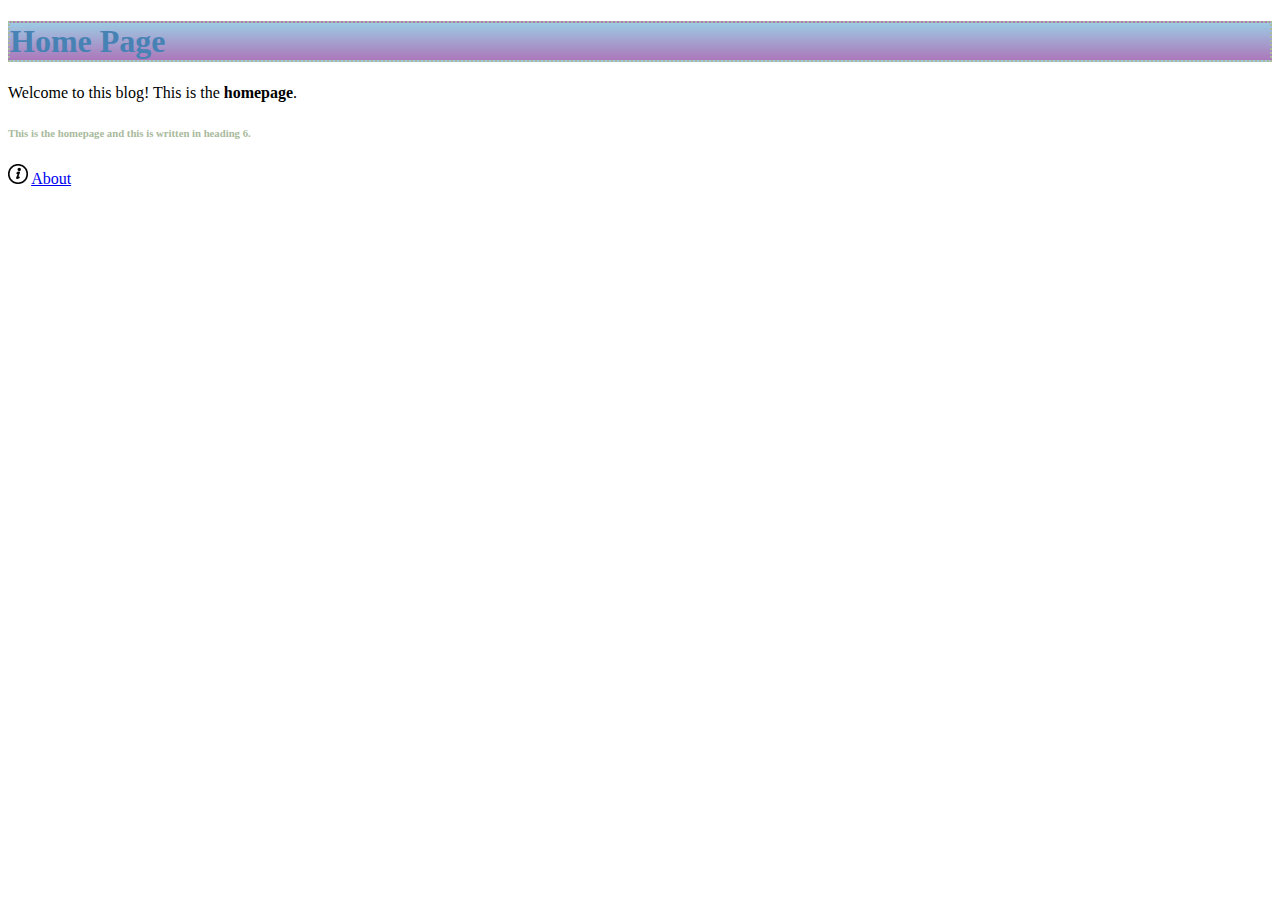
<file: index.html>
<!DOCTYPE html>

<html>
    <head>
        <title> Rachel's Blog </title>
        <link rel="stylesheet" href="styles.css">

    </head>

    <body>
        <main>
            <h1> Home Page </h1>
            <p> Welcome to this blog! This is the <b>homepage</b>. </p>
            <h6 class="sage"> This is the homepage and this is written in heading 6. </h6>
        </main>

        <nav>
            <img src="about.png"
            width = "20px"
            height = "20px" />
            <a href = "about.html"> About </a>
        </nav>

    </body>

</html>
</file>
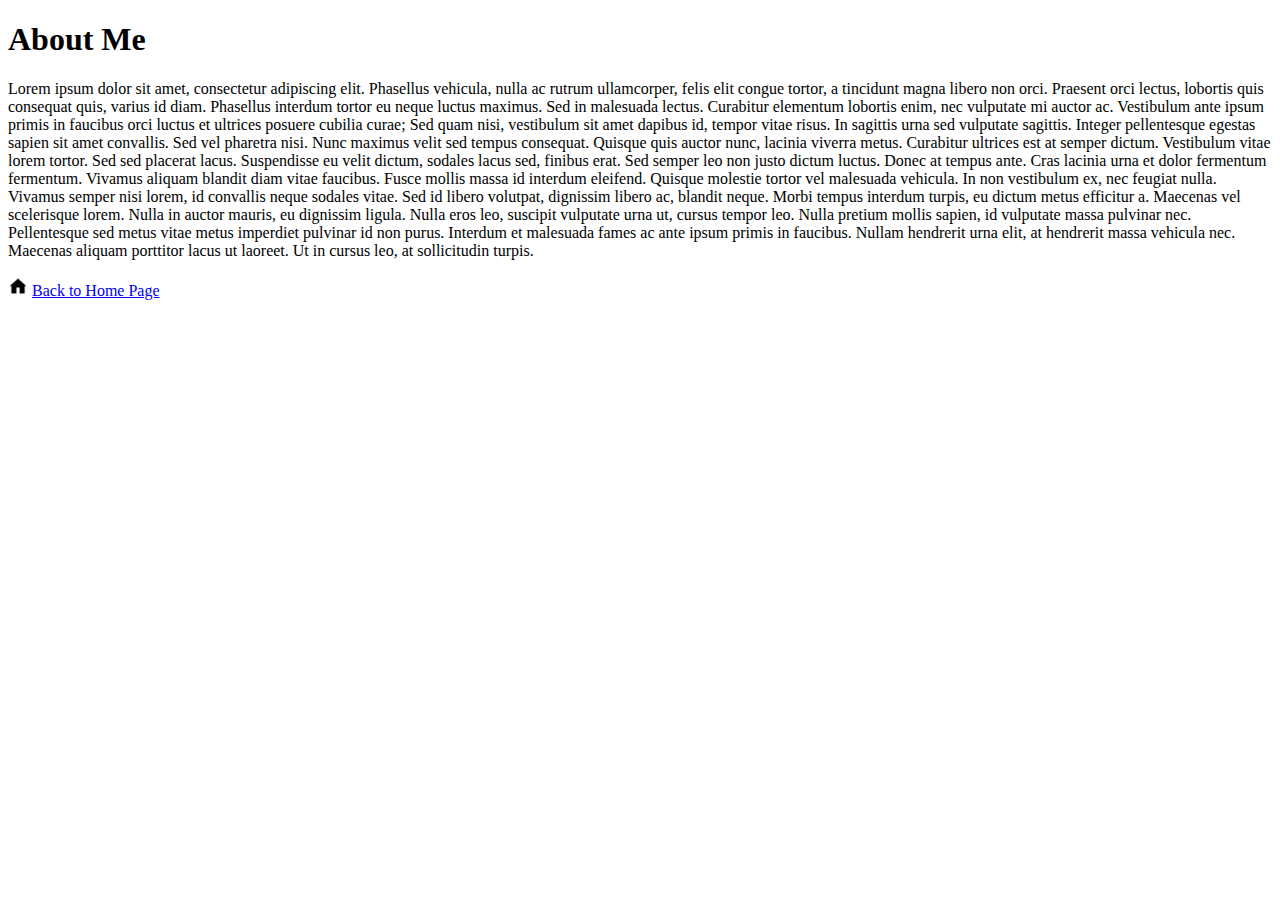
<file: about.html>
<!DOCTYPE html>

<html>
    <head>
        <title> About-My Blog</title>
    </head>
    <body>
        <h1> About Me </h1>
        <p>
            Lorem ipsum dolor sit amet, consectetur adipiscing elit. Phasellus vehicula, nulla ac rutrum ullamcorper, felis elit congue tortor, a tincidunt magna libero non orci. Praesent orci lectus, lobortis quis consequat quis, varius id diam. Phasellus interdum tortor eu neque luctus maximus. Sed in malesuada lectus. Curabitur elementum lobortis enim, nec vulputate mi auctor ac. Vestibulum ante ipsum primis in faucibus orci luctus et ultrices posuere cubilia curae; Sed quam nisi, vestibulum sit amet dapibus id, tempor vitae risus. In sagittis urna sed vulputate sagittis. Integer pellentesque egestas sapien sit amet convallis. Sed vel pharetra nisi. Nunc maximus velit sed tempus consequat.
            
            Quisque quis auctor nunc, lacinia viverra metus. Curabitur ultrices est at semper dictum. Vestibulum vitae lorem tortor. Sed sed placerat lacus. Suspendisse eu velit dictum, sodales lacus sed, finibus erat. Sed semper leo non justo dictum luctus. Donec at tempus ante. Cras lacinia urna et dolor fermentum fermentum. Vivamus aliquam blandit diam vitae faucibus. Fusce mollis massa id interdum eleifend. Quisque molestie tortor vel malesuada vehicula. In non vestibulum ex, nec feugiat nulla. Vivamus semper nisi lorem, id convallis neque sodales vitae. Sed id libero volutpat, dignissim libero ac, blandit neque. Morbi tempus interdum turpis, eu dictum metus efficitur a. Maecenas vel scelerisque lorem.
            
            Nulla in auctor mauris, eu dignissim ligula. Nulla eros leo, suscipit vulputate urna ut, cursus tempor leo. Nulla pretium mollis sapien, id vulputate massa pulvinar nec. Pellentesque sed metus vitae metus imperdiet pulvinar id non purus. Interdum et malesuada fames ac ante ipsum primis in faucibus. Nullam hendrerit urna elit, at hendrerit massa vehicula nec. Maecenas aliquam porttitor lacus ut laoreet. Ut in cursus leo, at sollicitudin turpis.</p>

        <img src="home.png"
            width = "20px" 
            height = "20px" /> 
        <a href = index.html> Back to Home Page </a>
    </body>

</html>
</file>
<file: styles.css>
h1 {
    color: steelblue;
    border: 2px dotted rgb(169,186,157);
    background-image: linear-gradient(rgb(156,202,227),rgb(172,120,186));
}

.sage {
    color: rgb(169,186,157)
}
</file>
